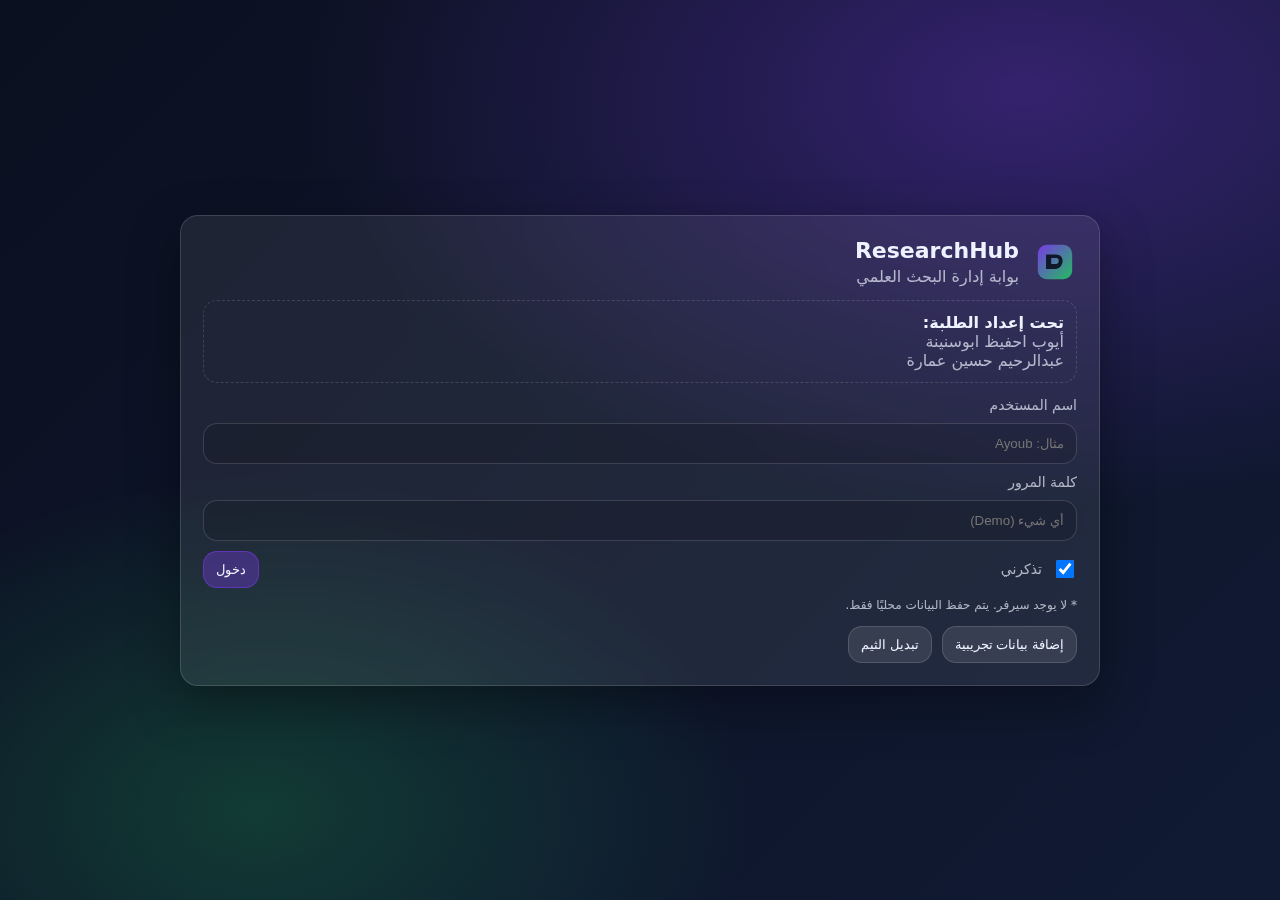
<file: index.html>
<!doctype html>
<html lang="ar" dir="rtl">
<head>
  <meta charset="utf-8" />
  <meta name="viewport" content="width=device-width,initial-scale=1" />
  <title>ResearchHub | تسجيل الدخول</title>
  <link rel="stylesheet" href="css/style.css" />
</head>
<body class="bg">
  <div class="auth">
    <div class="auth-card glass">
      <div class="brand">
        <img src="assets/logo.svg" alt="Logo" />
        <div>
          <h1>ResearchHub</h1>
          <p>بوابة إدارة البحث العلمي </p>
        </div>
      </div>

      <div class="note">
        <strong>تحت إعداد الطلبة:</strong>
        <div>أيوب احفيظ ابوسنينة</div>
        <div>عبدالرحيم حسين عمارة</div>
      </div>

      <form id="loginForm" class="form">
        <label>اسم المستخدم</label>
        <input id="username" type="text" placeholder="مثال: Ayoub" required />

        <label>كلمة المرور</label>
        <input id="password" type="password" placeholder="أي شيء (Demo)" required />

        <div class="row">
          <label class="chk">
            <input id="remember" type="checkbox" checked />
            <span>تذكرني</span>
          </label>

          <button class="btn primary" type="submit">دخول</button>
        </div>

        <div class="muted small">
          * لا يوجد سيرفر. يتم حفظ البيانات محليًا فقط.
        </div>
      </form>

      <div class="footer-actions">
        <button id="seedBtn" class="btn">إضافة بيانات تجريبية</button>
        <button id="themeBtn" class="btn">تبديل الثيم</button>
      </div>
    </div>
  </div>

  <script src="js/app.js"></script>
  <script>
    RH.initCommon();

    $("#themeBtn").addEventListener("click", RH.toggleTheme);
    $("#seedBtn").addEventListener("click", () => {
      RH.seedDemoData();
      RH.toast("تمت إضافة بيانات تجريبية ✅");
    });

    $("#loginForm").addEventListener("submit", (e) => {
      e.preventDefault();
      const user = $("#username").value.trim();
      const pass = $("#password").value.trim();
      if (!user || !pass) return RH.toast("أدخل البيانات أولًا", "warn");

      RH.setSession({ user, remember: $("#remember").checked });
      location.href = "dashboard.html";
    });
  </script>
</body>
</html>
</file>
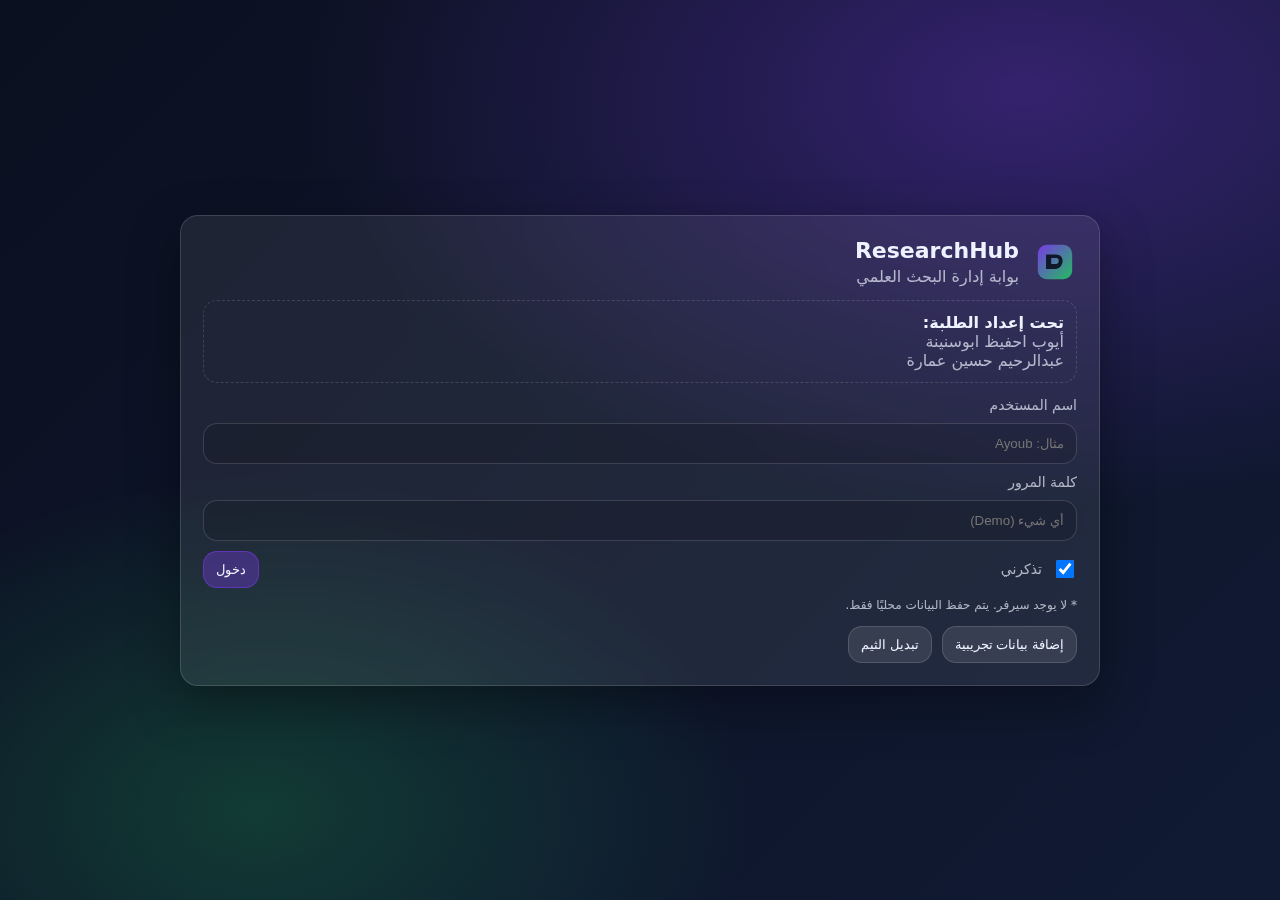
<file: analytics.html>
<!doctype html>
<html lang="ar" dir="rtl">
<head>
  <meta charset="utf-8" />
  <meta name="viewport" content="width=device-width,initial-scale=1" />
  <title>ResearchHub | التحليلات</title>
  <link rel="stylesheet" href="css/style.css" />
</head>
<body class="app">
  <aside class="sidebar glass">
    <div class="side-top">
      <a class="brand-mini" href="dashboard.html">
        <img src="assets/logo.svg" alt="Logo" />
        <div>
          <div class="t">ResearchHub</div>
          <div class="s">إدارة البحث العلمي</div>
        </div>
      </a>
      <button id="themeBtn" class="iconbtn">🌓</button>
    </div>

    <nav class="nav">
      <a class="navlink" href="dashboard.html">لوحة التحكم</a>
      <a class="navlink" href="projects.html">المشاريع</a>
      <a class="navlink" href="papers.html">المراجع</a>
      <a class="navlink active" href="analytics.html">التحليلات</a>
    </nav>

    <div class="side-bottom">
      <button id="logoutBtn" class="btn danger w100">تسجيل خروج</button>
    </div>
  </aside>

  <main class="main">
    <header class="topbar">
      <h2>التحليلات</h2>
      <div class="top-actions">
        <button id="refreshBtn" class="btn">تحديث</button>
      </div>
    </header>

    <section class="grid2">
      <div class="card glass">
        <h3>توزيع المهام حسب الحالة</h3>
        <canvas id="chartTasks" height="220"></canvas>
        <div class="muted small">Canvas Chart (Front-End فقط)</div>
      </div>

      <div class="card glass">
        <h3>تقدم المشاريع</h3>
        <canvas id="chartProjects" height="220"></canvas>
        <div class="muted small">يتم الحساب من متوسط إنجاز مهام كل مشروع</div>
      </div>
    </section>
  </main>

  <script src="js/app.js"></script>
  <script>
    RH.initCommon();
    RH.guard();

    $("#themeBtn").addEventListener("click", () => { RH.toggleTheme(); RH.renderCharts(); });
    $("#logoutBtn").addEventListener("click", RH.logout);
    $("#refreshBtn").addEventListener("click", RH.renderCharts);

    RH.renderCharts();
  </script>
</body>
</html>
</file>
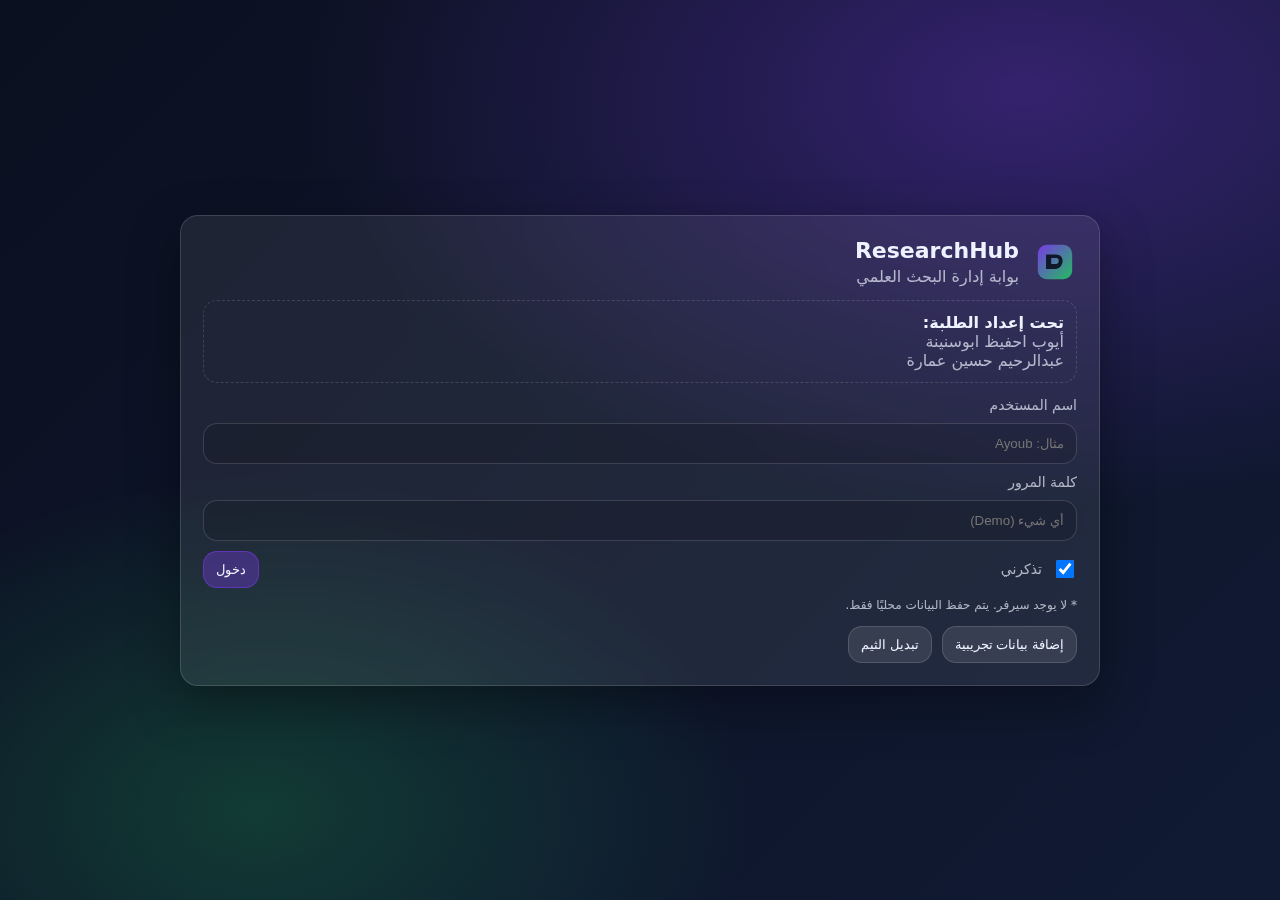
<file: dashboard.html>
<!doctype html>
<html lang="ar" dir="rtl">
<head>
  <meta charset="utf-8" />
  <meta name="viewport" content="width=device-width,initial-scale=1" />
  <title>ResearchHub | لوحة التحكم</title>
  <link rel="stylesheet" href="css/style.css" />
</head>
<body class="app">
  <aside class="sidebar glass">
    <div class="side-top">
      <a class="brand-mini" href="dashboard.html">
        <img src="assets/logo.svg" alt="Logo" />
        <div>
          <div class="t">ResearchHub</div>
          <div class="s">إدارة البحث العلمي</div>
        </div>
      </a>
      <button id="themeBtn" class="iconbtn" title="تبديل الثيم">🌓</button>
    </div>

    <nav class="nav">
      <a class="navlink active" href="dashboard.html">لوحة التحكم</a>
      <a class="navlink" href="projects.html">المشاريع</a>
      <a class="navlink" href="papers.html">المراجع</a>
      <a class="navlink" href="analytics.html">التحليلات</a>
    </nav>

    <div class="side-bottom">
      <div class="userbox">
        <div class="avatar" id="avatar"></div>
        <div>
          <div class="u" id="userName"></div>
          <div class="muted small">وضع Offline</div>
        </div>
      </div>
      <button id="logoutBtn" class="btn danger w100">تسجيل خروج</button>
    </div>
  </aside>

  <main class="main">
    <header class="topbar">
      <h2>لوحة التحكم</h2>
      <div class="top-actions">
        <button id="exportBtn" class="btn">تصدير البيانات</button>
        <label class="btn">
          استيراد
          <input id="importFile" type="file" accept="application/json" hidden />
        </label>
        <button id="resetBtn" class="btn danger">إعادة ضبط</button>
      </div>
    </header>

    <section class="grid">
      <div class="card glass">
        <h3>ملخص سريع</h3>
        <div class="kpi">
          <div class="k">
            <div class="n" id="kProjects">0</div>
            <div class="l">مشاريع</div>
          </div>
          <div class="k">
            <div class="n" id="kTasks">0</div>
            <div class="l">مهام</div>
          </div>
          <div class="k">
            <div class="n" id="kPapers">0</div>
            <div class="l">مراجع</div>
          </div>
          <div class="k">
            <div class="n" id="kDone">0%</div>
            <div class="l">إنجاز</div>
          </div>
        </div>
      </div>

      <div class="card glass">
        <h3>أقرب المواعيد</h3>
        <div id="deadlines" class="list"></div>
        <div class="muted small">* يتم ترتيبها حسب التاريخ.</div>
      </div>

      <div class="card glass">
        <div class="row-between">
          <h3>كانبان سريع</h3>
          <a class="btn small" href="projects.html">إدارة كاملة</a>
        </div>
        <div class="kanban-mini">
          <div class="col">
            <div class="colh">To-Do</div>
            <div id="mini_todo" class="colb"></div>
          </div>
          <div class="col">
            <div class="colh">Doing</div>
            <div id="mini_doing" class="colb"></div>
          </div>
          <div class="col">
            <div class="colh">Done</div>
            <div id="mini_done" class="colb"></div>
          </div>
        </div>
      </div>

      <div class="card glass">
        <h3>نصائح تنظيم (للعمل البحثي)</h3>
        <ul class="tips">
          <li>حوّل كل هدف بحثي إلى مهام صغيرة قابلة للقياس.</li>
          <li>اربط كل مهمة بمشروع + موعد + أولوية.</li>
          <li>أي ورقة علمية: Tag + تقييم + ملخص شخصي.</li>
        </ul>
      </div>
    </section>
  </main>

  <script src="js/app.js"></script>
  <script>
    RH.initCommon();
    RH.guard();
    $("#themeBtn").addEventListener("click", RH.toggleTheme);
    $("#logoutBtn").addEventListener("click", RH.logout);

    $("#exportBtn").addEventListener("click", RH.exportJSON);
    $("#importFile").addEventListener("change", (e) => RH.importJSONFile(e.target.files[0]));
    $("#resetBtn").addEventListener("click", () => {
      RH.confirm("هل تريد حذف كل البيانات؟", () => {
        RH.resetAll();
        RH.toast("تمت إعادة الضبط.");
        RH.renderDashboard();
      });
    });

    RH.renderUserBox();
    RH.renderDashboard();
  </script>
</body>
</html>
</file>
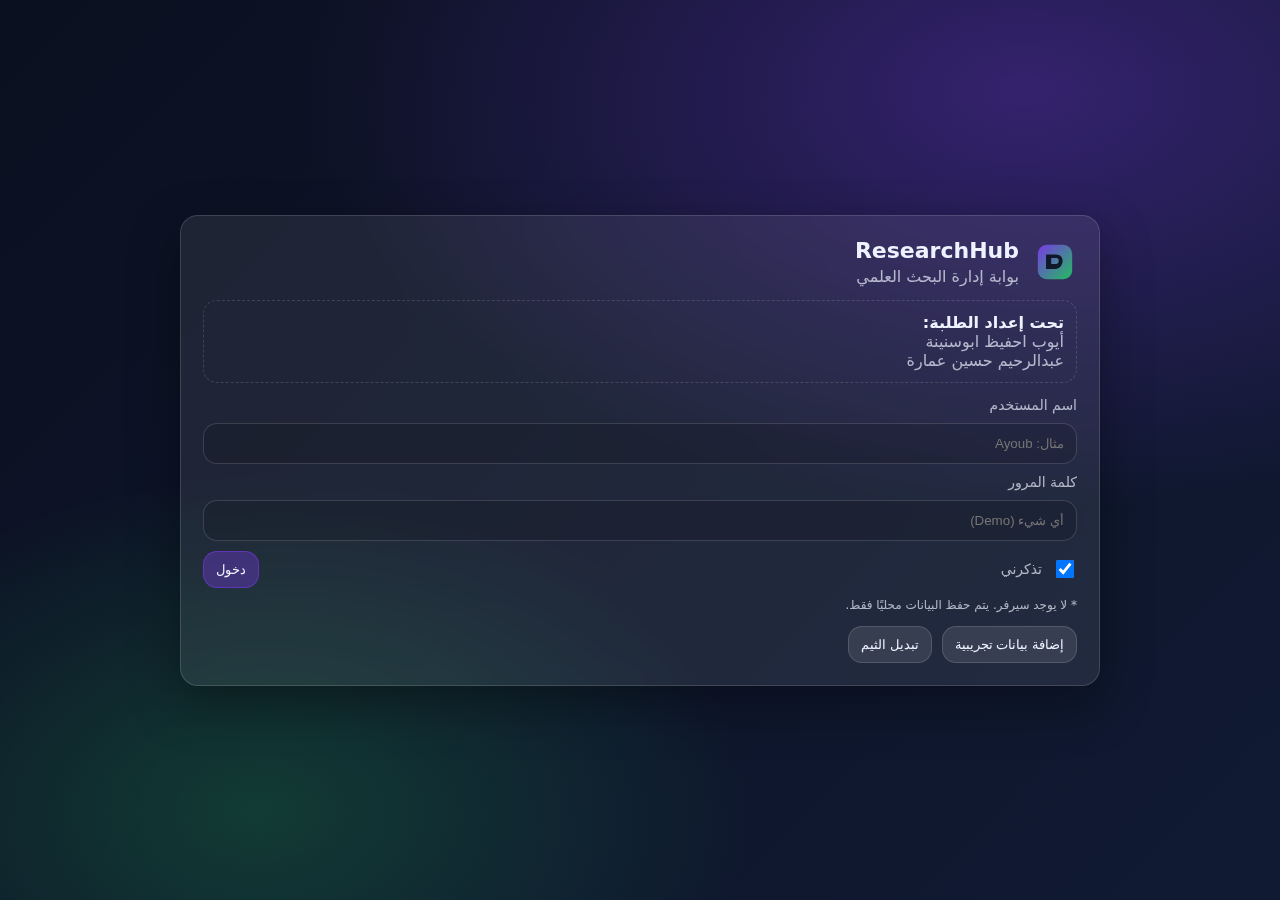
<file: papers.html>
<!doctype html>
<html lang="ar" dir="rtl">
<head>
  <meta charset="utf-8" />
  <meta name="viewport" content="width=device-width,initial-scale=1" />
  <title>ResearchHub | المراجع</title>
  <link rel="stylesheet" href="css/style.css" />
</head>
<body class="app">
  <aside class="sidebar glass">
    <div class="side-top">
      <a class="brand-mini" href="dashboard.html">
        <img src="assets/logo.svg" alt="Logo" />
        <div>
          <div class="t">ResearchHub</div>
          <div class="s">إدارة البحث العلمي</div>
        </div>
      </a>
      <button id="themeBtn" class="iconbtn">🌓</button>
    </div>

    <nav class="nav">
      <a class="navlink" href="dashboard.html">لوحة التحكم</a>
      <a class="navlink" href="projects.html">المشاريع</a>
      <a class="navlink active" href="papers.html">المراجع</a>
      <a class="navlink" href="analytics.html">التحليلات</a>
    </nav>

    <div class="side-bottom">
      <button id="logoutBtn" class="btn danger w100">تسجيل خروج</button>
    </div>
  </aside>

  <main class="main">
    <header class="topbar">
      <h2>مكتبة المراجع</h2>
      <div class="top-actions">
        <button id="newPaperBtn" class="btn primary">+ مرجع جديد</button>
      </div>
    </header>

    <section class="card glass">
      <div class="row wrap gap">
        <input id="paperSearch" class="input" placeholder="بحث بالعنوان/المؤلف/الوسوم..." />
        <select id="rateFilter" class="input">
          <option value="">كل التقييمات</option>
          <option value="5">★★★★★</option>
          <option value="4">★★★★+</option>
          <option value="3">★★★+</option>
        </select>
        <button id="exportBibBtn" class="btn">تصدير (JSON)</button>
      </div>

      <div id="papersList" class="list"></div>
    </section>
  </main>

  <!-- Modal -->
  <div id="modal" class="modal hidden">
    <div class="modal-card glass">
      <div class="row-between">
        <h3 id="modalTitle">Modal</h3>
        <button class="iconbtn" id="closeModal">✕</button>
      </div>
      <div id="modalBody"></div>
    </div>
  </div>

  <script src="js/app.js"></script>
  <script>
    RH.initCommon();
    RH.guard();

    $("#themeBtn").addEventListener("click", RH.toggleTheme);
    $("#logoutBtn").addEventListener("click", RH.logout);

    $("#newPaperBtn").addEventListener("click", RH.openPaperModal);
    $("#closeModal").addEventListener("click", RH.closeModal);
    $("#modal").addEventListener("click", (e) => { if (e.target.id === "modal") RH.closeModal(); });

    $("#paperSearch").addEventListener("input", RH.renderPapers);
    $("#rateFilter").addEventListener("change", RH.renderPapers);
    $("#exportBibBtn").addEventListener("click", () => RH.exportJSON("researchhub_data.json"));

    RH.renderPapers();
  </script>
</body>
</html>
</file>
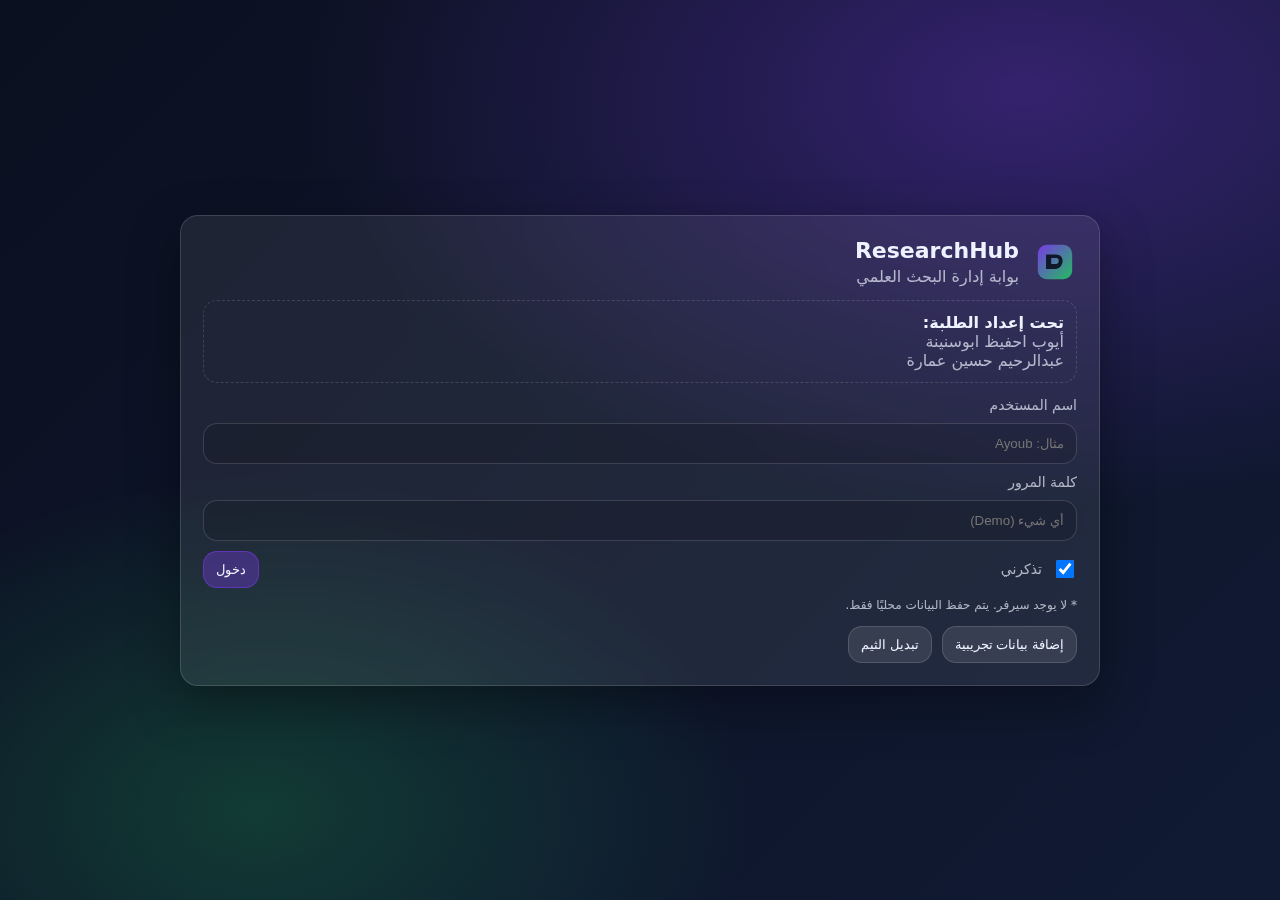
<file: projects.html>
<!doctype html>
<html lang="ar" dir="rtl">
<head>
  <meta charset="utf-8" />
  <meta name="viewport" content="width=device-width,initial-scale=1" />
  <title>ResearchHub | المشاريع</title>
  <link rel="stylesheet" href="css/style.css" />
</head>
<body class="app">
  <aside class="sidebar glass">
    <div class="side-top">
      <a class="brand-mini" href="dashboard.html">
        <img src="assets/logo.svg" alt="Logo" />
        <div>
          <div class="t">ResearchHub</div>
          <div class="s">إدارة البحث العلمي</div>
        </div>
      </a>
      <button id="themeBtn" class="iconbtn" title="تبديل الثيم">🌓</button>
    </div>

    <nav class="nav">
      <a class="navlink" href="dashboard.html">لوحة التحكم</a>
      <a class="navlink active" href="projects.html">المشاريع</a>
      <a class="navlink" href="papers.html">المراجع</a>
      <a class="navlink" href="analytics.html">التحليلات</a>
    </nav>

    <div class="side-bottom">
      <button id="logoutBtn" class="btn danger w100">تسجيل خروج</button>
    </div>
  </aside>

  <main class="main">
    <header class="topbar">
      <h2>المشاريع والمهام</h2>
      <div class="top-actions">
        <button id="newProjectBtn" class="btn primary">+ مشروع جديد</button>
        <button id="newTaskBtn" class="btn">+ مهمة</button>
      </div>
    </header>

    <section class="grid2">
      <div class="card glass">
        <div class="row-between">
          <h3>قائمة المشاريع</h3>
          <input id="projectSearch" class="input" placeholder="بحث..." />
        </div>
        <div id="projectsList" class="list"></div>
      </div>

      <div class="card glass">
        <div class="row-between">
          <h3>Kanban Board</h3>
          <div class="muted small">سحب وإفلات لتغيير الحالة</div>
        </div>

        <div class="kanban">
          <div class="kcol" data-status="todo">
            <div class="khead">To-Do</div>
            <div class="kbody" id="k_todo"></div>
          </div>

          <div class="kcol" data-status="doing">
            <div class="khead">Doing</div>
            <div class="kbody" id="k_doing"></div>
          </div>

          <div class="kcol" data-status="done">
            <div class="khead">Done</div>
            <div class="kbody" id="k_done"></div>
          </div>
        </div>
      </div>
    </section>
  </main>

  <!-- Modal -->
  <div id="modal" class="modal hidden">
    <div class="modal-card glass">
      <div class="row-between">
        <h3 id="modalTitle">Modal</h3>
        <button class="iconbtn" id="closeModal">✕</button>
      </div>
      <div id="modalBody"></div>
    </div>
  </div>

  <script src="js/app.js"></script>
  <script>
    RH.initCommon();
    RH.guard();

    $("#themeBtn").addEventListener("click", RH.toggleTheme);
    $("#logoutBtn").addEventListener("click", RH.logout);

    $("#newProjectBtn").addEventListener("click", RH.openProjectModal);
    $("#newTaskBtn").addEventListener("click", RH.openTaskModal);

    $("#projectSearch").addEventListener("input", (e) => RH.renderProjects(e.target.value));
    $("#closeModal").addEventListener("click", RH.closeModal);
    $("#modal").addEventListener("click", (e) => { if (e.target.id === "modal") RH.closeModal(); });

    RH.renderProjects();
    RH.renderKanban();
    RH.enableKanbanDnD();
  </script>
</body>
</html>
</file>
<file: css/style.css>
:root{
  --bg1:#0b1020;
  --bg2:#101a33;
  --card: rgba(255,255,255,.08);
  --stroke: rgba(255,255,255,.14);
  --text: #eef2ff;
  --muted: rgba(238,242,255,.7);
  --primary: #7c3aed;
  --danger:#ef4444;
  --ok:#22c55e;
  --warn:#f59e0b;
  --shadow: 0 18px 50px rgba(0,0,0,.35);
  --radius: 18px;
}

[data-theme="light"]{
  --bg1:#f5f7ff;
  --bg2:#eef2ff;
  --card: rgba(255,255,255,.72);
  --stroke: rgba(20,20,30,.12);
  --text:#0b1020;
  --muted: rgba(11,16,32,.65);
  --shadow: 0 18px 50px rgba(10,10,30,.12);
}

*{box-sizing:border-box}
html,body{height:100%}
body{
  margin:0;
  font-family: system-ui, -apple-system, "Segoe UI", Tahoma, Arial;
  color:var(--text);
}

.bg{
  background: radial-gradient(1200px 700px at 80% 10%, rgba(124,58,237,.35), transparent 60%),
              radial-gradient(900px 600px at 20% 90%, rgba(34,197,94,.22), transparent 55%),
              linear-gradient(135deg, var(--bg1), var(--bg2));
}

.glass{
  background: var(--card);
  border:1px solid var(--stroke);
  box-shadow: var(--shadow);
  backdrop-filter: blur(12px);
}

.auth{
  min-height:100%;
  display:flex;
  align-items:center;
  justify-content:center;
  padding:24px;
}
.auth-card{
  width:min(920px, 96vw);
  padding:22px;
  border-radius: var(--radius);
}
.brand{display:flex; gap:14px; align-items:center; margin-bottom:14px}
.brand img{width:44px; height:44px}
.brand h1{margin:0; font-size:22px}
.brand p{margin:4px 0 0; color:var(--muted)}

.note{
  margin:14px 0;
  padding:12px;
  border-radius: 14px;
  border:1px dashed var(--stroke);
  color:var(--muted);
}
.note strong{color:var(--text)}

.form{display:grid; gap:10px; margin-top:8px}
label{color:var(--muted); font-size:14px}
input.input, input, select.input, textarea{
  width:100%;
  padding:12px 12px;
  border-radius: 14px;
  border:1px solid var(--stroke);
  background: rgba(0,0,0,.12);
  color:var(--text);
  outline:none;
}
[data-theme="light"] input, [data-theme="light"] textarea, [data-theme="light"] select{
  background: rgba(255,255,255,.65);
}

textarea{min-height:100px; resize:vertical}

.row{display:flex; align-items:center; justify-content:space-between; gap:12px}
.row-between{display:flex; align-items:center; justify-content:space-between; gap:12px}
.wrap{flex-wrap:wrap}
.gap{gap:12px}
.small{font-size:12px}
.muted{color:var(--muted)}

.chk{display:flex; align-items:center; gap:10px; user-select:none; color:var(--muted)}
.chk input{width:18px; height:18px}

.btn{
  border:1px solid var(--stroke);
  background: rgba(255,255,255,.10);
  color:var(--text);
  padding:10px 12px;
  border-radius: 14px;
  cursor:pointer;
  transition: transform .08s ease, background .2s ease;
}
.btn:hover{transform: translateY(-1px); background: rgba(255,255,255,.14)}
.btn:active{transform: translateY(0px)}
.btn.primary{background: rgba(124,58,237,.35); border-color: rgba(124,58,237,.55)}
.btn.danger{background: rgba(239,68,68,.25); border-color: rgba(239,68,68,.45)}
.btn.small{padding:8px 10px; border-radius: 12px}
.w100{width:100%}

.iconbtn{
  border:1px solid var(--stroke);
  background: rgba(255,255,255,.08);
  color:var(--text);
  width:40px; height:40px;
  border-radius: 14px;
  cursor:pointer;
}

.footer-actions{display:flex; gap:10px; margin-top:14px}

/* App Layout */
.app{
  background: radial-gradient(1200px 700px at 80% 10%, rgba(124,58,237,.30), transparent 60%),
              radial-gradient(900px 600px at 20% 90%, rgba(34,197,94,.18), transparent 55%),
              linear-gradient(135deg, var(--bg1), var(--bg2));
  display:grid;
  grid-template-columns: 290px 1fr;
  min-height:100%;
}
.sidebar{
  margin:18px;
  border-radius: var(--radius);
  padding:16px;
  display:flex;
  flex-direction:column;
  gap:14px;
}
.side-top{display:flex; align-items:center; justify-content:space-between; gap:10px}
.brand-mini{display:flex; gap:12px; align-items:center; text-decoration:none; color:inherit}
.brand-mini img{width:38px; height:38px}
.brand-mini .t{font-weight:700}
.brand-mini .s{font-size:12px; color:var(--muted)}

.nav{display:grid; gap:8px}
.navlink{
  text-decoration:none;
  color:var(--text);
  padding:10px 12px;
  border-radius: 14px;
  border:1px solid transparent;
}
.navlink:hover{background: rgba(255,255,255,.10)}
.navlink.active{
  background: rgba(124,58,237,.26);
  border-color: rgba(124,58,237,.35);
}

.side-bottom{margin-top:auto; display:grid; gap:10px}
.userbox{display:flex; align-items:center; gap:12px; padding:12px; border-radius: 16px; border:1px solid var(--stroke); background: rgba(255,255,255,.08)}
.avatar{width:42px; height:42px; border-radius: 16px; display:grid; place-items:center; font-weight:800; background: rgba(34,197,94,.22); border:1px solid rgba(34,197,94,.35)}

.main{padding:18px 18px 18px 0}
.topbar{
  margin:18px 18px 14px 0;
  padding:16px;
  border-radius: var(--radius);
  display:flex;
  align-items:center;
  justify-content:space-between;
  gap:12px;
  background: rgba(255,255,255,.06);
  border:1px solid var(--stroke);
}
.top-actions{display:flex; gap:10px; flex-wrap:wrap}

.grid{
  margin:0 18px 18px 0;
  display:grid;
  grid-template-columns: repeat(2, minmax(0, 1fr));
  gap:14px;
}
.grid2{
  margin:0 18px 18px 0;
  display:grid;
  grid-template-columns: 420px 1fr;
  gap:14px;
}
.card{padding:16px; border-radius: var(--radius)}
.card h3{margin:0 0 12px}

.kpi{display:grid; grid-template-columns: repeat(4, 1fr); gap:12px}
.k{border:1px solid var(--stroke); background: rgba(255,255,255,.06); border-radius: 16px; padding:12px}
.k .n{font-size:22px; font-weight:800}
.k .l{color:var(--muted); margin-top:4px; font-size:12px}

.list{display:grid; gap:10px}
.item{
  border:1px solid var(--stroke);
  border-radius: 16px;
  padding:12px;
  background: rgba(255,255,255,.06);
}
.item .t{font-weight:700}
.item .m{color:var(--muted); font-size:12px; margin-top:3px}
.badges{display:flex; gap:6px; flex-wrap:wrap; margin-top:8px}
.badge{
  font-size:12px;
  padding:5px 8px;
  border-radius: 999px;
  border:1px solid var(--stroke);
  background: rgba(255,255,255,.08);
}
.badge.ok{border-color: rgba(34,197,94,.45); background: rgba(34,197,94,.18)}
.badge.warn{border-color: rgba(245,158,11,.45); background: rgba(245,158,11,.18)}
.badge.danger{border-color: rgba(239,68,68,.45); background: rgba(239,68,68,.18)}

.actions{display:flex; gap:8px; flex-wrap:wrap; margin-top:10px}

.kanban, .kanban-mini{
  display:grid;
  grid-template-columns: repeat(3, minmax(0, 1fr));
  gap:12px;
}
.kcol, .col{
  border:1px solid var(--stroke);
  border-radius: 16px;
  background: rgba(255,255,255,.05);
  overflow:hidden;
}
.khead, .colh{
  padding:10px 12px;
  border-bottom:1px solid var(--stroke);
  color:var(--muted);
  font-weight:700;
}
.kbody, .colb{padding:10px; min-height:180px; display:grid; gap:10px}
.task{
  border:1px solid var(--stroke);
  border-radius: 16px;
  background: rgba(255,255,255,.08);
  padding:10px;
  cursor:grab;
}
.task:active{cursor:grabbing}
.task .tt{font-weight:800}
.task .tm{color:var(--muted); font-size:12px; margin-top:4px}

.tips{margin:0; padding:0 18px; color:var(--muted)}
.tips li{margin:8px 0}

/* Modal + Toast */
.modal{
  position:fixed; inset:0;
  background: rgba(0,0,0,.45);
  display:grid;
  place-items:center;
  padding:20px;
  z-index:50;
}
.modal.hidden{display:none}
.modal-card{
  width:min(720px, 96vw);
  border-radius: var(--radius);
  padding:16px;
}
.toast{
  position:fixed;
  bottom:16px;
  left:16px;
  padding:12px 14px;
  border-radius: 16px;
  border:1px solid var(--stroke);
  background: rgba(0,0,0,.35);
  color:var(--text);
  z-index:60;
  box-shadow: var(--shadow);
}
[data-theme="light"] .toast{background: rgba(255,255,255,.75)}
.toast.warn{border-color: rgba(245,158,11,.45)}
.toast.ok{border-color: rgba(34,197,94,.45)}
.toast.danger{border-color: rgba(239,68,68,.45)}

@media (max-width: 980px){
  .app{grid-template-columns: 1fr}
  .sidebar{margin:14px}
  .main{padding:0 14px 14px}
  .topbar{margin:14px}
  .grid{margin:0 14px 14px; grid-template-columns: 1fr}
  .grid2{margin:0 14px 14px; grid-template-columns: 1fr}
}
</file>
